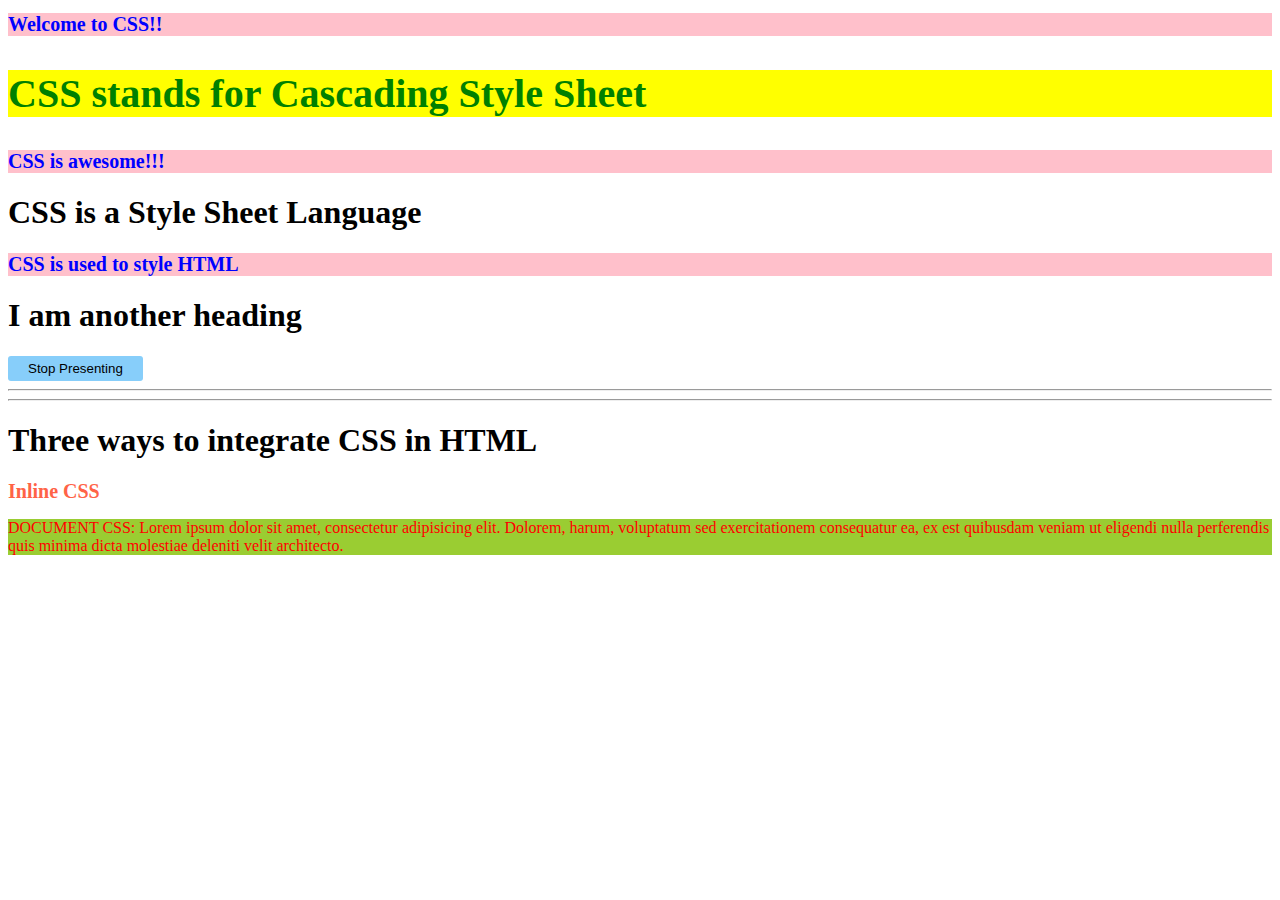
<file: index.html>
<!DOCTYPE html>

<head>
    <title>CSS</title>
    <link rel="stylesheet" href="style.css"/>
</head>

<body>
    <h1 class="heading">Welcome to CSS!!</h1>
    <h2>CSS stands for Cascading Style Sheet</h2>
    <h1 class="heading">CSS is awesome!!!</h1>
    <h1>CSS is a Style Sheet Language</h1>
    <h1 class="heading">CSS is used to style HTML</h1>
    <h1>I am another heading</h1>

    <button class="stop-presenting">
        Stop Presenting
    </button>
    <hr/>
    <hr/>

    <h1>Three ways to integrate CSS in HTML</h1>
    <h1 style="color: tomato; font-size: 20px;">Inline CSS</h1>

    <p>DOCUMENT CSS: Lorem ipsum dolor sit amet, consectetur adipisicing elit. Dolorem, harum, voluptatum sed exercitationem consequatur ea, ex est quibusdam veniam ut eligendi nulla perferendis quis minima dicta molestiae deleniti velit architecto.</p>
</body>

</html>
</file>
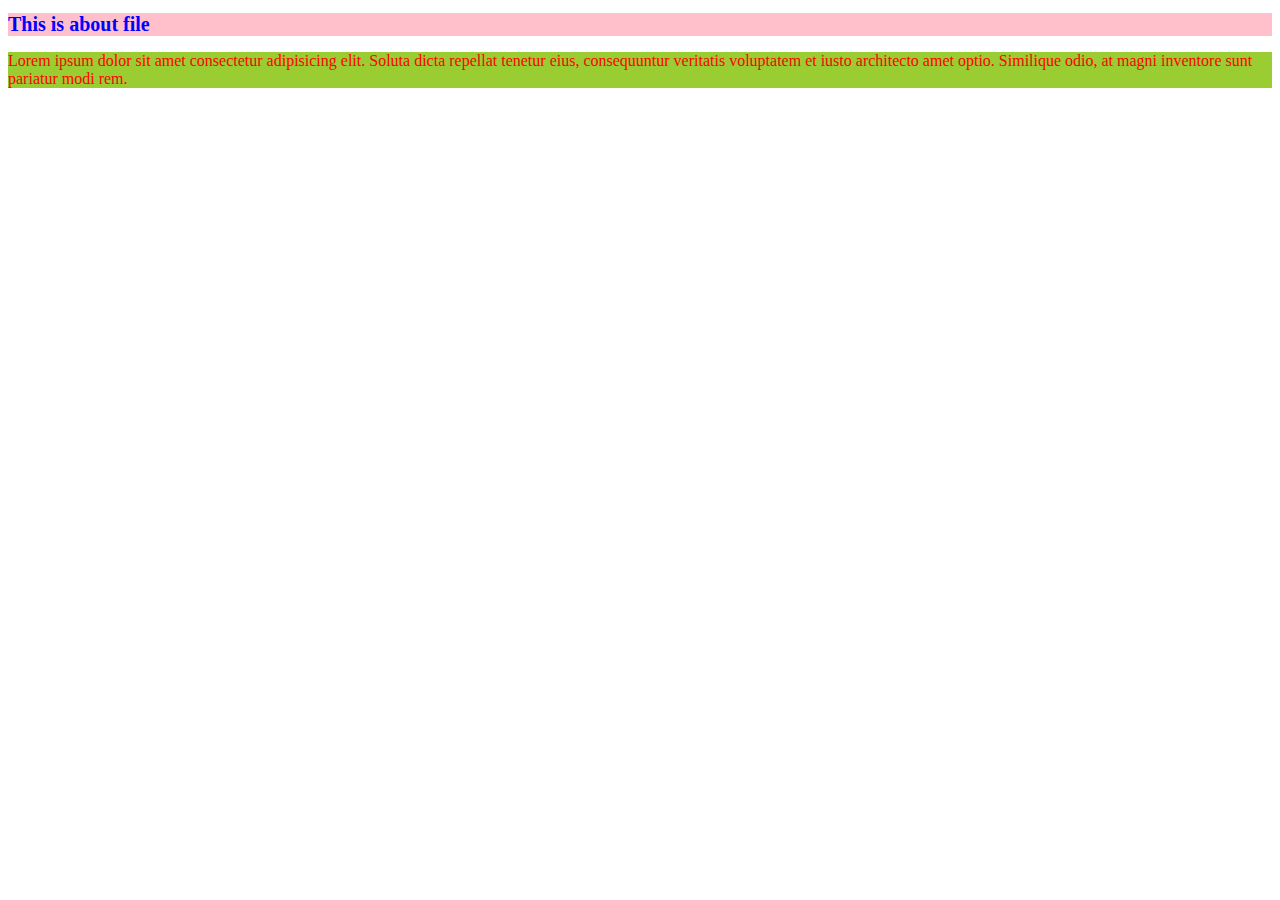
<file: about.html>
<!DOCTYPE html>
<html>
<head>
    <title>About</title>
    <link rel="stylesheet" href="style.css"/>
</head>
<body>
    <h1 class="heading">This is about file</h1>
    <p>Lorem ipsum dolor sit amet consectetur adipisicing elit. Soluta dicta repellat tenetur eius, consequuntur veritatis voluptatem et iusto architecto amet optio. Similique odio, at magni inventore sunt pariatur modi rem.</p>
</body>
</html>
</file>
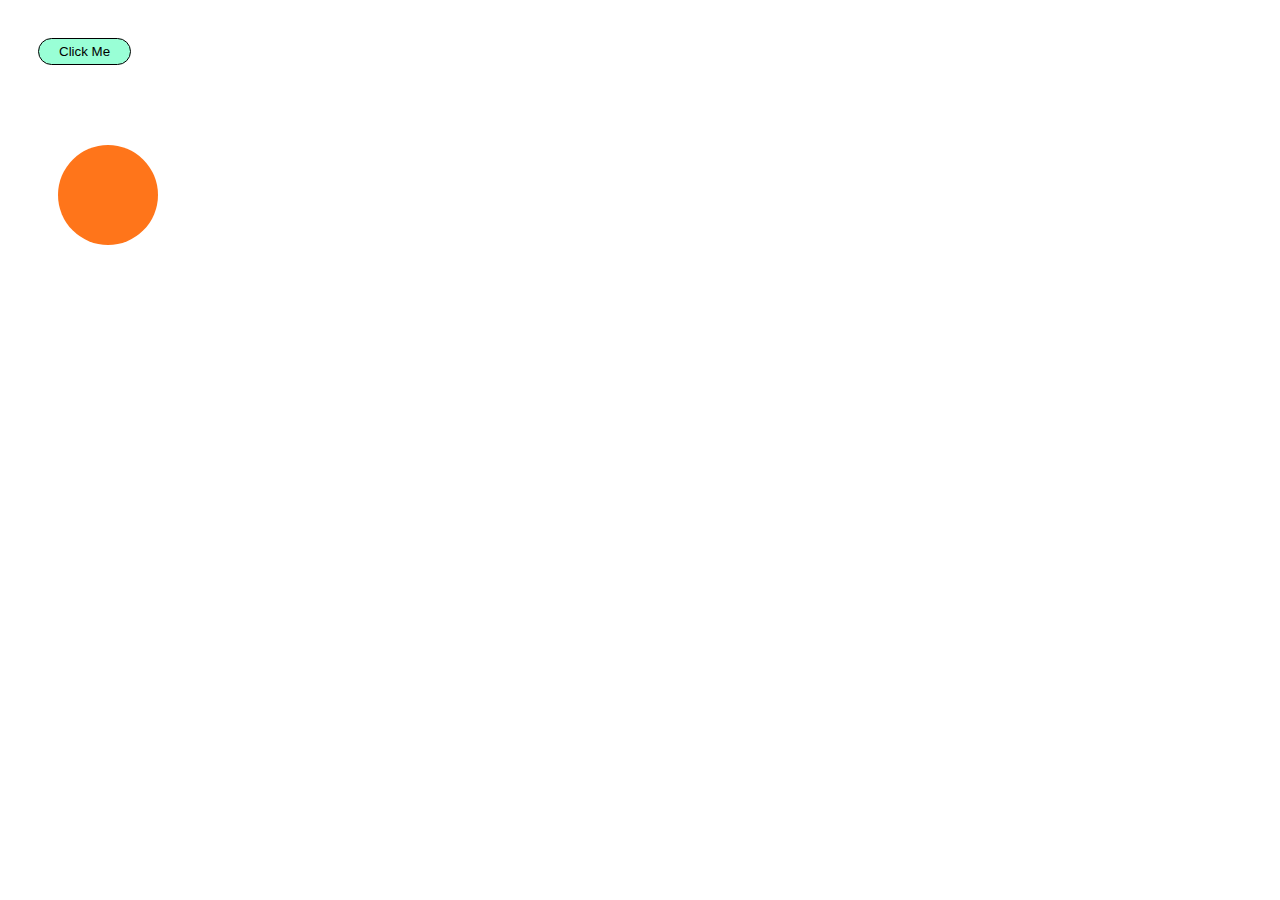
<file: animation.html>
<!DOCTYPE html>
<html>

<head>
    <title>Animation</title>
    <style>
        @keyframes test {
            0% {
                background-color: #66ffc2;
                padding: 5px 20px;
            }

            25% {
                background-color: #4dffb8;
                padding: 4px 16px;
            }

            50% {
                background-color: #33ffad;
                padding: 3px 12px;
            }

            75% {
                background-color: #1affa3;
                padding: 2px 8px;
            }

            100% {
                background-color: #66ffc2;
                padding: 5px 20px;
            }
        }

        .btn {
            border: 1px solid black;
            padding: 5px 20px;
            border-radius: 15px;
            margin: 30px;
            background-color: #99ffd6;
            animation: test 5s infinite;
        }

        @keyframes ball {
            0% {
                margin-left: 0;
                margin-right: 0;
            }

            25% {
                margin-top: 20px;
            }

            50% {
                margin-top: 100px
            }

            75% {
                margin-left: 50px;
            }

            100% {
                margin-top: 50px;
            }
        }

        .basketball {
            height: 100px;
            width: 100px;
            background-color: #ff751a;
            border-radius: 50%;
            margin: 50px;
            animation: ball 4s infinite;
        }
    </style>
</head>

<body>
    <button class="btn">Click Me</button>
    <div class="basketball"></div>
</body>

</html>
</file>
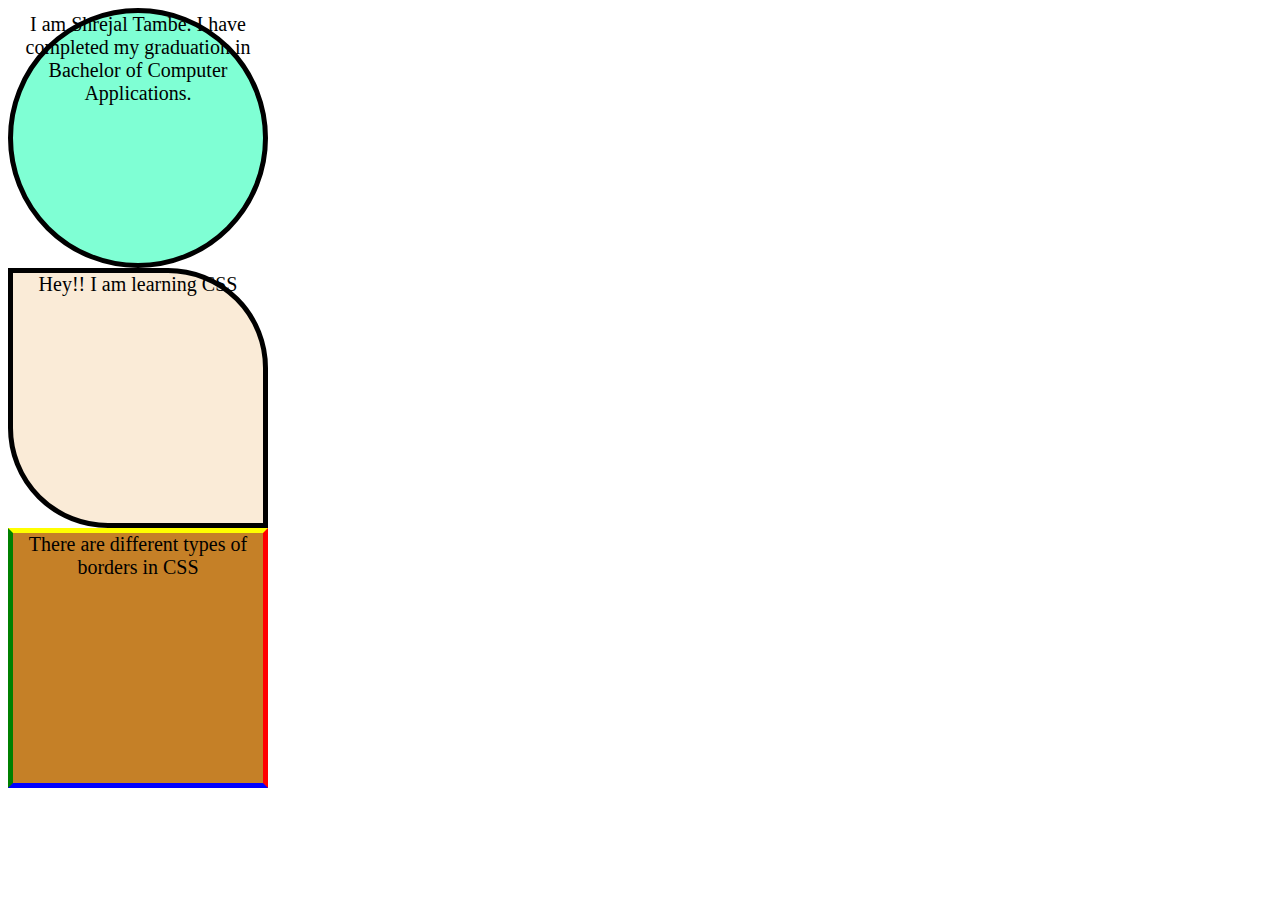
<file: border.html>
<!DOCTYPE html>
<html>
<head>
    <title>Border and Border radius</title>
    <style>
        .box{
            font-size: 20px;
            text-align: center;
            background-color: aquamarine;
            height: 250px;
            width: 250px;
            border-style: solid;
            border-color: black;
            border-width: 5px;
            border-radius: 50%;
        }

        .box1{
            font-size: 20px;
            text-align: center;
            background-color: antiquewhite;
            height: 250px;
            width: 250px;
            border: solid 5px black;
            border-radius: 0px 100px 0px 100px;
        }

        .box2{
            font-size: 20px;
            text-align: center;
            background-color: rgb(197, 128, 39);
            height: 250px;
            width: 250px;
            border-left: solid 5px green;
            border-right: solid 5px red;
            border-top: solid 5px yellow;
            border-bottom: solid 5px blue;
        }
    </style>
</head>
<body>
    <div class="box">
        I am Shrejal Tambe. I have completed my graduation in Bachelor of Computer Applications.
    </div>

    <div class="box1">
        Hey!! I am learning CSS
    </div>

    <div class="box2">
        There are different types of borders in CSS
    </div>
</body>
</html>
</file>
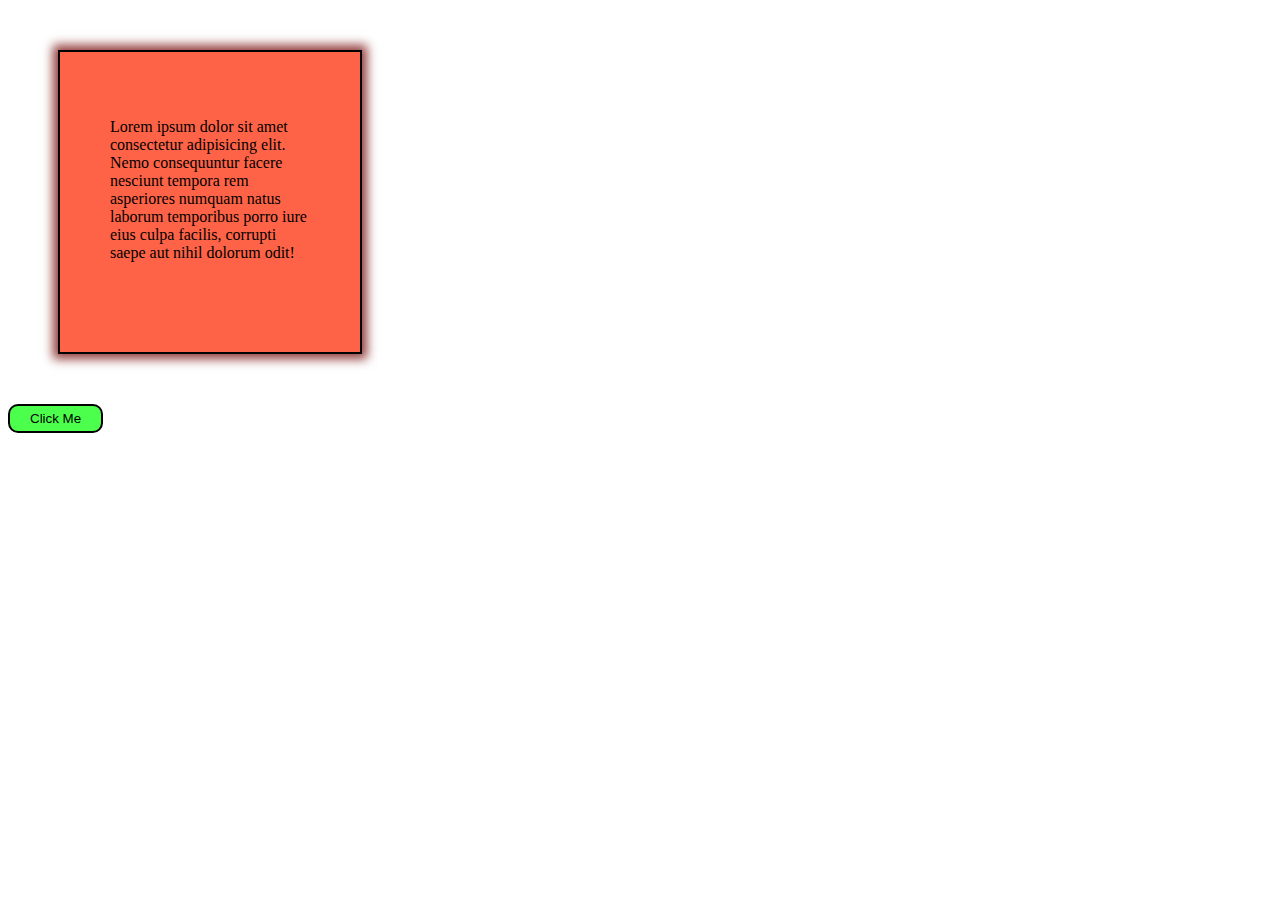
<file: box-shadow.html>
<!DOCTYPE html>
<html>
<head>
    <title>Box Shadow</title>
    <style>
        .box{
            height: 200px;
            width: 200px;
            background-color: tomato;
            border: 2px solid black;
            margin: 50px;
            padding: 50px;
            box-shadow: 0 0 10px 5px rgb(146, 59, 59);
        }
        .box:hover{
            background-color: pink;
            transition: 0.5s;
            border-radius: 20px;
        }

        .btn{
            border: 2px solid black;
            padding: 5px 20px;
            border-radius: 10px;
            background-color: #4dff4d;
        }
        .btn:hover{
            margin-top: 2px;
            margin-right: 1px;
            cursor: pointer;
            background-color:  #00e600;
            transition: 0.5s;
            box-shadow: 2px 2px 10px 2px #4dff4d;
        }
    </style>
</head>
<body>
    <div class="box">
      <p>Lorem ipsum dolor sit amet consectetur adipisicing elit. Nemo consequuntur facere nesciunt tempora rem asperiores numquam natus laborum temporibus porro iure eius culpa facilis, corrupti saepe aut nihil dolorum odit!</p>
    </div>
    
    <button class="btn">Click Me</button>
</body>
</html>
</file>
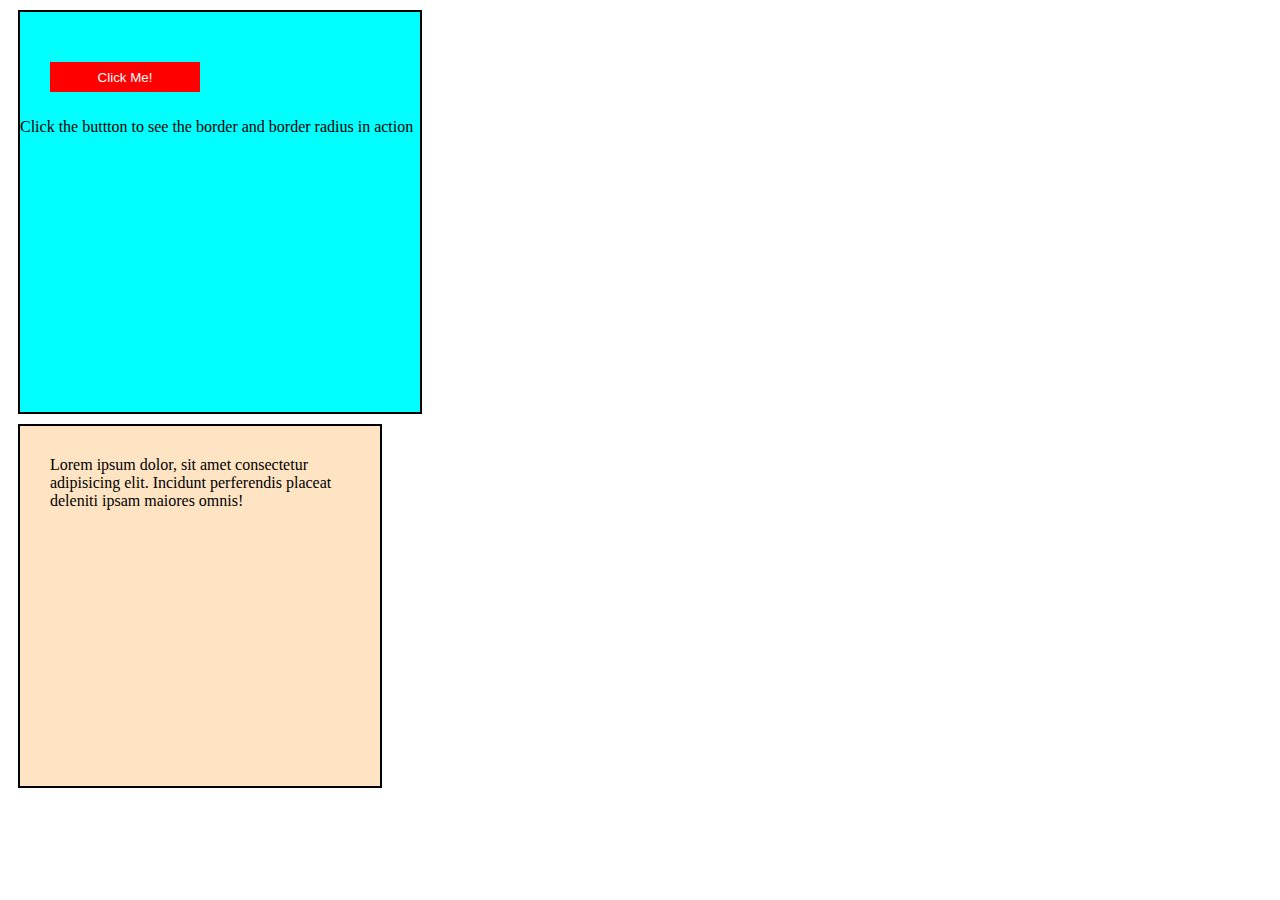
<file: margin.html>
<!DOCTYPE html>
<html>

<head>
    <title>Margin and Padding</title>
    <style>
        .box {
            background-color: aqua;
            width: 400px;
            height: 400px;
            border: 2px solid black;
            margin: 10px;
        }

        .box1 {
            background-color: bisque;
            width: 300px;
            height: 300px;
            border: 2px solid black;
            margin: 10px;
            padding: 30px;
        }

        .btn {
            background-color: red;
            color: white;
            border: none;
            height: 30px;
            width: 150px;
            margin: 50px 20px 10px 30px;
        }
    </style>
</head>

<body>
    <div class="box">
        <button class="btn">Click Me!</button>
        <p>Click the buttton to see the border and border radius in action</p>
    </div>
    <div class="box1">
        Lorem ipsum dolor, sit amet consectetur adipisicing elit. Incidunt perferendis placeat deleniti ipsam maiores
        omnis!
    </div>
</body>

</html>
</file>
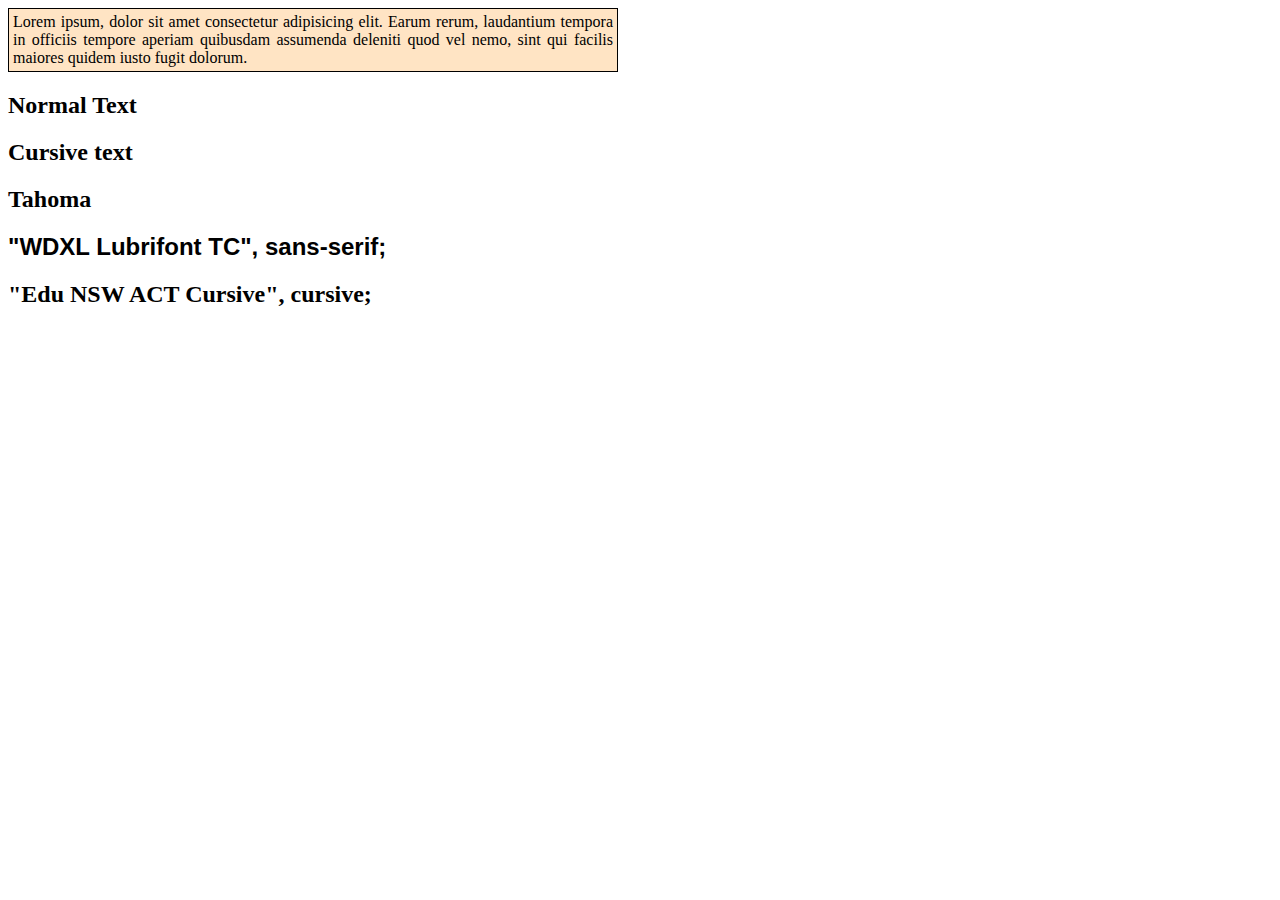
<file: text-font.html>
<!DOCTYPE html>
<html>
<head>
    <title>Text Align and Fonts</title>
    <style>
        .box{
            width: 600px;
            background-color: bisque;
            border: 1px solid black;
            padding: 4px;
            text-align: justify;
        }
        .text{
            font-family: cursive;
        }
        .text1{
            font-family: Tahoma;
        }
        .text2{
            font-family: "WDXL Lubrifont TC", sans-serif;
;
        }
        .text3{
            font-family: "Edu NSW ACT Cursive", cursive;;
        }
    </style>
</head>
<body>
    <div class="box">
        Lorem ipsum, dolor sit amet consectetur adipisicing elit. Earum rerum, laudantium tempora in officiis tempore aperiam quibusdam assumenda deleniti quod vel nemo, sint qui facilis maiores quidem iusto fugit dolorum.
    </div>
    <h2>Normal Text</h2>
    <h2 class="text">Cursive text</h2>
    <h2 class="text1">Tahoma</h2>
    <h2 class="text2">"WDXL Lubrifont TC", sans-serif;</h2>
    <h2 class="text3">"Edu NSW ACT Cursive", cursive;</h2>
</body>
</html>
</file>
<file: style.css>
.heading {
        color: blue;
        background-color: pink;
        font-size: 20px;
    }
    h2{
        color:green;
        background-color: yellow;
        font-size: 40px;
    }

    .stop-presenting {
        background-color: lightskyblue;
        padding: 5px 20px;
        border: none;
        border-radius: 3px;
    }

    p{
        color: red;
        background-color: yellowgreen;
    }
</file>
